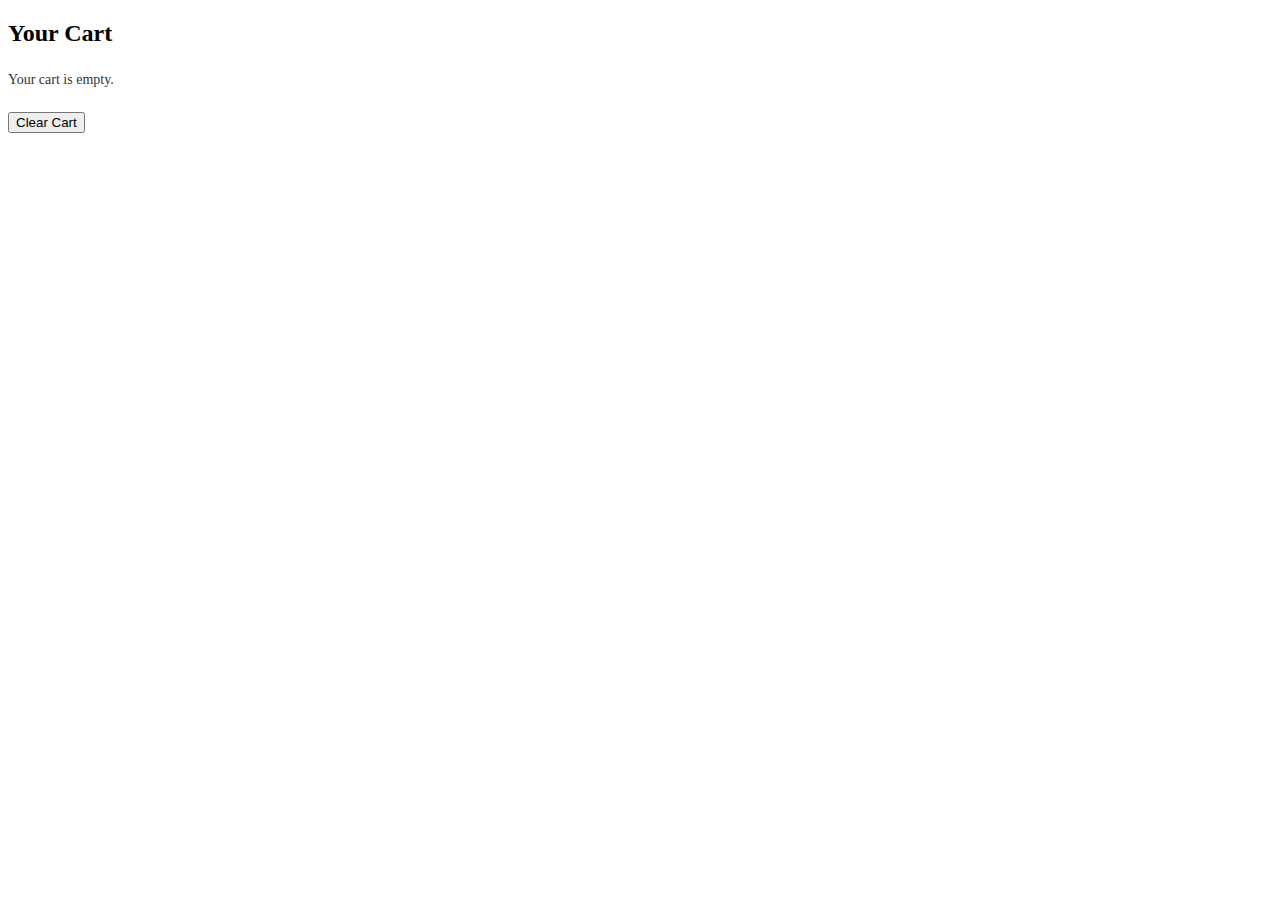
<file: cart.html>
<!DOCTYPE html>
<html lang="en">
<head>
    <meta charset="UTF-8">
    <meta name="viewport" content="width=device-width, initial-scale=1.0">
    <title>Shopping Cart</title>
    <link rel="stylesheet" href="style.css">
</head>
<body>
    <h2>Your Cart</h2>
    <div id="cart-items"></div>
    <button onclick="clearCart()">Clear Cart</button>

    <script>
        function loadCart() {
            let cart = JSON.parse(localStorage.getItem("cart")) || [];
            const cartItemsContainer = document.getElementById("cart-items");
            cartItemsContainer.innerHTML = "";

            if (cart.length === 0) {
                cartItemsContainer.innerHTML = "<p>Your cart is empty.</p>";
                return;
            }

            cart.forEach(item => {
                const cartItem = document.createElement("div");
                cartItem.classList.add("cart-item");
                cartItem.innerHTML = `
                    <img src="${item.image}" alt="${item.name}" width="80">
                    <span>${item.name}</span>
                    <span>Price: $${item.price}</span>
                    <span>Quantity: ${item.quantity}</span>
                    <button onclick="removeFromCart(${item.id})">Remove</button>
                `;
                cartItemsContainer.appendChild(cartItem);
            });
        }

        function removeFromCart(productId) {
            let cart = JSON.parse(localStorage.getItem("cart")) || [];
            cart = cart.filter(item => item.id != productId);
            localStorage.setItem("cart", JSON.stringify(cart));
            loadCart();
        }

        function clearCart() {
            localStorage.removeItem("cart");
            loadCart();
        }

        document.addEventListener("DOMContentLoaded", loadCart);
    </script>
</body>
</html>
</file>
<file: style.css>
h6{
    font-weight: 700;
    font-size: 12px;
}
p{
    font-size: 14px;
    color: #333;
    line-height: 1.8;
    margin: 15px 0 20px 0;
}
.section-p1{
    padding: 40px 0;
}
.section-m1{ 
    margin: 40px 0;
}
body{
    width: 100%;
}
#header {
    display: flex;
    align-items: center;
    justify-content: space-between;
    padding: 20px 80px;
    background: #dddcdc;
    box-shadow: 0 5px 15px rgba(0, 0, 0, 0.1);
    z-index: 999;
    position: sticky;
    top: 0;
    left: 0;
}

#navbar {
    display: flex;
    align-items: center;
    justify-content: center;
}

#navbar li {
    list-style: none;
    padding: 0 20px;
    position: relative;
}
#navbar li a {
    text-decoration: none;
    color: #333;
    font-size: 16px;
    font-weight: 600;
    transition: 0.3s ease;
}
#navbar li a:hover {
    color: #007bff;
}
#navbar li a.active ::after,
#navbar li a:hover ::after {
    content: '';
    width: 30%;
    height: 2px;
    background: #007bff;
    position: absolute;
    bottom: -4px;
    left: 20px;
}
.logo {
    width: 50px; /* Adjust size as needed */
    height: 50px; /* Make height equal to width for a perfect circle */
    border-radius: 50%; /* Makes the image circular */
    object-fit: cover; /* Ensures the image fills the circular shape */
}

#navbar li a:hover,
#navbar li a.active {
    color: #007bff;
}

/* home page */
#hero{
    background-image: url("https://images.unsplash.com/photo-1594734415578-00fc9540929b?w=500&auto=format&fit=crop&q=60&ixlib=rb-4.0.3&ixid=M3wxMjA3fDB8MHxzZWFyY2h8Mnx8ZmFzaGlvbiUyMGJhY2tncm91bmR8ZW58MHx8MHx8fDA%3D");
    height: 90vh;
    width: 90.5%;
    background-position: top 25% right 0;
    background-size: cover;
    padding: 0 60px;
    display: flex;
    align-items: flex-start;
    justify-content: center;
    flex-direction: column;
    
}
#hero h4{
    padding-bottom: 10px;
    font-size: 20px;
    color: #088178;
    font-family: 'Poppins', sans-serif;
    font-weight: 700;
}
#hero h1{
    color: #088178;
}
#hero button{
   background: #088178;
   padding: 12px 30px;
   border: 0;
   border-radius: 5px;
   color: #fff;
   font-size: 16px;
   font-weight: bold;
   cursor: pointer;
   transition: 0.3s ease;
   background-repeat: no-repeat;

}
#hero button:hover{
    background: #007bff;}
#feature {
    display: flex;
    align-items: center;
    justify-content: space-between;
    flex-wrap: wrap;
}


#feature .fe-box{
    width: 180px;
    text-align: center;
    padding: 25px 15px;
    box-shadow: 20px 20px 34px rgba(0, 0, 0, 0.1);
    border: 1px solid #f1f1f1;
    border-radius: 4px;
    margin: 15px 0;
}
#feature .fe-box:hover{
    box-shadow: 10px 10px 45px rgba(70, 62, 221, 0.1);
}
#feature .fe-box img{
    height: 100px;
    width: 100px;
    margin-bottom: 10px;
}
#feature .fe-box h6{
    line-height: 1;
    border-radius: 4px;
    color: #088178;
    padding: 10px 8px 6px 8px;
    background-color: antiquewhite;
    display: inline-block;
}
#feature .fe-box:nth-child(2) h6{
    background-color: #28e752;
}
#feature .fe-box:nth-child(3) h6{
    background-color: #56cadf;
}
#feature .fe-box:nth-child(4) h6{
    background-color: #e64b7f;
}
#feature .fe-box:nth-child(5) h6{
    background-color: #f5a623;
}
#product-1{
    text-align: center;
}

#product-1 .pro-container{
    display: flex;
    align-items: center;
    justify-content: space-between;
    flex-wrap: wrap;
}
#product-1 .pro img{
    width: 100%;
    border-radius: 20px;

}
#product-1 .pro{
    width: 180px;
    text-align: center;
    padding: 25px 15px;
    box-shadow: 20px 20px 34px rgba(0, 0, 0, 0.1);
    border: 1px solid #f1f1f1;
    border-radius: 4px;
    margin: 15px 0;
}
#product-1 .pro:hover{
    box-shadow: 10px 10px 45px rgba(70, 62, 221, 0.1);
}
#product .pro .des{
    text-align: start;
    padding: 10px 0;
}
#product .pro .des span{
   color: #606063;
    font-size: 12px;
}
#product .pro .des h5{
    padding-top: 7px;
    color: #1a1a1a;
    font-size: 14px;
}
#product .pro .des h4{
    color: #088178;
    font-size: 16px;
    font-weight: 700;
    padding-top: 7px;
}
#product .pro .des button{
    height: 40px;
    width: 40px;
    line-height: 40px;
    background-color: #007bff;
    font-weight: 500;
    color: #088178;
    border: 1px solid #007bff;
    position: absolute;
    bottom: 20px;
    right: 10px;
}
#product .pro .des button:hover{
    background: #007bff;
}
#product .pro .des button i{
    font-size: 20px;
}
#product .pro-container{
    display: flex;
    justify-content: space-between;
    padding: 20px;
}
footer {
    text-align: center;
    padding: 20px;
    background: #333;
    color: white;
}
footer p{
    margin: 0;  
    color: white;
    font-size: 14px;
}
footer li{
    list-style: none;
    display: inline;
    padding: 0 10px;
}
footer li a{
    color: white;
    text-decoration: none;
}
footer li a:hover{
    color: #007bff;
}

    
.des{
    padding: 10px 0;
}
.des span{
    color: #606063;
    font-size: 12px;
}
.des h5{
    padding-top: 7px;
    color: #1a1a1a;
    font-size: 14px;
}
.des h4{
    color: #088178;
    font-size: 16px;
    font-weight: 700;
    padding-top: 7px;
}

.des button:hover{
    background: #007bff;
}

#product .pro-container{
    display: flex;
    justify-content: space-between;
    padding: 20px;
}
#product .pro img{
    width: 100%;
    border-radius: 20px;
}
.pro {
    background: #fff;
    border-radius: 10px;
    padding: 15px;
    text-align: center;
    width: 220px;  /* Set fixed width */
    box-shadow: 0px 0px 10px rgba(0, 0, 0, 0.1);
    transition: transform 0.3s ease-in-out;
    flex: 0 0 auto; /* Prevent shrinking */
}

.pro:hover {
    transform: scale(1.05);
}

.pro img {
    width: 100%;
    height: auto;
    border-radius: 10px;
}

.pro span {
    color: gray;
    font-size: 14px;
}

.pro h5 {
    font-size: 16px;
    margin: 10px 0;
}

.pro h4 {
    color: #ff4d00;
    font-size: 18px;
}

.pro button {
    background-color: #ff4d00;
    color: white;
    border: none;
    padding: 8px 12px;
    cursor: pointer;
    border-radius: 5px;
}

.pro button:hover {
    background-color: #e63e00;
}
#admin-control .productList{
    display: flex;
    align-items: center;
    justify-content: space-between;
    flex-wrap: wrap;
}
#productList {
    display: flex; 
    flex-wrap: wrap; 
    gap: 20px; 
    justify-content: center; 
    padding: 20px;
    background: #f8f8f8; 
    border-radius: 10px;
}

.product-item {
    background: white; 
    padding: 15px;
    width: 250px; 
    text-align: center;
    border-radius: 10px;
    box-shadow: 0 4px 8px rgba(0, 0, 0, 0.1);
    transition: transform 0.3s ease-in-out;
}

.product-item:hover {
    transform: scale(1.05);
}

.product-item img {
    width: 100%;
    border-radius: 10px;
}

.product-item h4 {
    color: #ff6a00;
    font-size: 18px;
}

.add-to-cart {
    background: #ff6a00;
    color: white;
    border: none;
    padding: 8px 15px;
    cursor: pointer;
    font-size: 14px;
    border-radius: 5px;
    transition: background 0.3s;
}

.add-to-cart:hover {
    background: #e65c00; 
}
</file>
